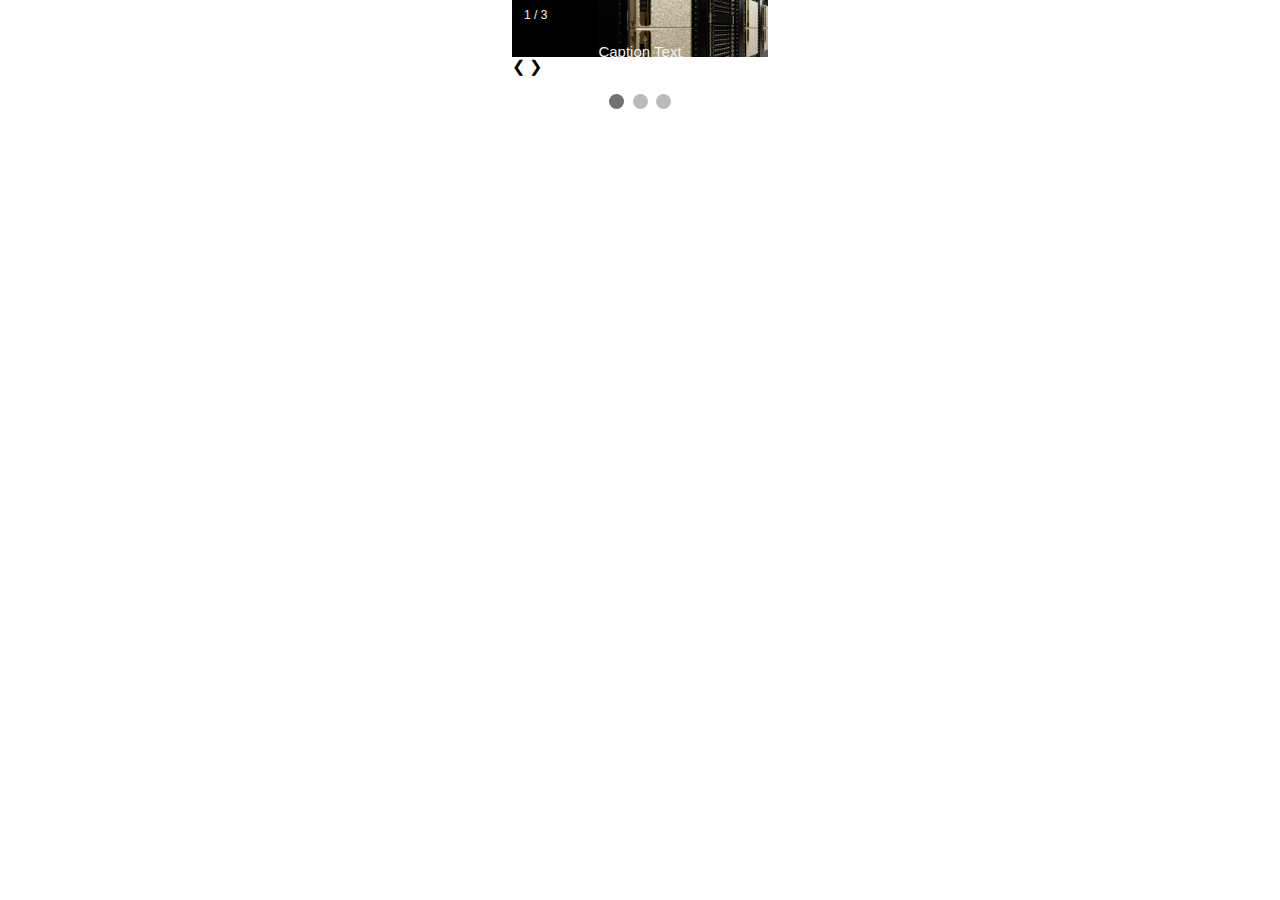
<file: ex.html>
<!DOCTYPE html>
<html>
  <head>
    <meta name="viewport" content="width=device-width, initial-scale=1" />
    <style>
      * {
        box-sizing: border-box;
      }
      body {
        font-family: Verdana, sans-serif;
        margin: 0;
      }
      .mySlides {
        display: none;
      }
      img {
        vertical-align: middle;
      }

      /* Slideshow container */
      .slideshow-container {
        max-width: 20%;
        position: relative;
        margin: auto;
      }

      /* Caption text */
      .text {
        color: #f2f2f2;
        font-size: 15px;
        padding: 8px 12px;
        position: absolute;
        bottom: 8px;
        width: 100%;
        text-align: center;
      }

      /* Number text (1/3 etc) */
      .numbertext {
        color: #f2f2f2;
        font-size: 12px;
        padding: 8px 12px;
        position: absolute;
        top: 0;
      }

      /* The dots/bullets/indicators */
      .dot {
        cursor: pointer;
        height: 15px;
        width: 15px;
        margin: 0 2px;
        background-color: #bbb;
        border-radius: 50%;
        display: inline-block;
        transition: background-color 0.6s ease;
      }

      .active,
      .dot:hover {
        background-color: #717171;
      }

      /* Fading animation */
      .fade {
        animation-name: fade;
        animation-duration: 1.5s;
      }

      @keyframes fade {
        from {
          opacity: 0.4;
        }
        to {
          opacity: 1;
        }
      }

      /* On smaller screens, decrease text size */
      @media only screen and (max-width: 300px) {
        .prev,
        .next,
        .text {
          font-size: 11px;
        }
      }
    </style>
  </head>
  <body>
    <div class="slideshow-container">
      <div class="mySlides fade">
        <div class="numbertext">1 / 3</div>
        <img src="image/data-center-bb300.jpg" style="width: 100%" />
        <div class="text">Caption Text</div>
      </div>

      <div class="mySlides fade">
        <div class="numbertext">2 / 3</div>
        <img src="image/geforce-4090.jpg" style="width: 100%" />
        <div class="text">Caption Two</div>
      </div>

      <div class="mySlides fade">
        <div class="numbertext">3 / 3</div>
        <img src="image/jetson-nano-shop.jpg" style="width: 100%" />
        <div class="text">Caption Three</div>
      </div>

      <a class="prev" onclick="plusSlides(-1)">❮</a>
      <a class="next" onclick="plusSlides(1)">❯</a>
    </div>
    <br />

    <div style="text-align: center">
      <span class="dot" onclick="currentSlide(1)"></span>
      <span class="dot" onclick="currentSlide(2)"></span>
      <span class="dot" onclick="currentSlide(3)"></span>
    </div>

    <script>
      let slideIndex = 1;
      showSlides(slideIndex);

      function plusSlides(n) {
        showSlides((slideIndex += n));
      }

      function currentSlide(n) {
        showSlides((slideIndex = n));
      }

      function showSlides(n) {
        let i;
        let slides = document.getElementsByClassName("mySlides");
        let dots = document.getElementsByClassName("dot");
        if (n > slides.length) {
          slideIndex = 1;
        }
        if (n < 1) {
          slideIndex = slides.length;
        }
        for (i = 0; i < slides.length; i++) {
          slides[i].style.display = "none";
        }
        for (i = 0; i < dots.length; i++) {
          dots[i].className = dots[i].className.replace(" active", "");
        }
        slides[slideIndex - 1].style.display = "block";
        dots[slideIndex - 1].className += " active";
      }
    </script>
  </body>
</html>
</file>
